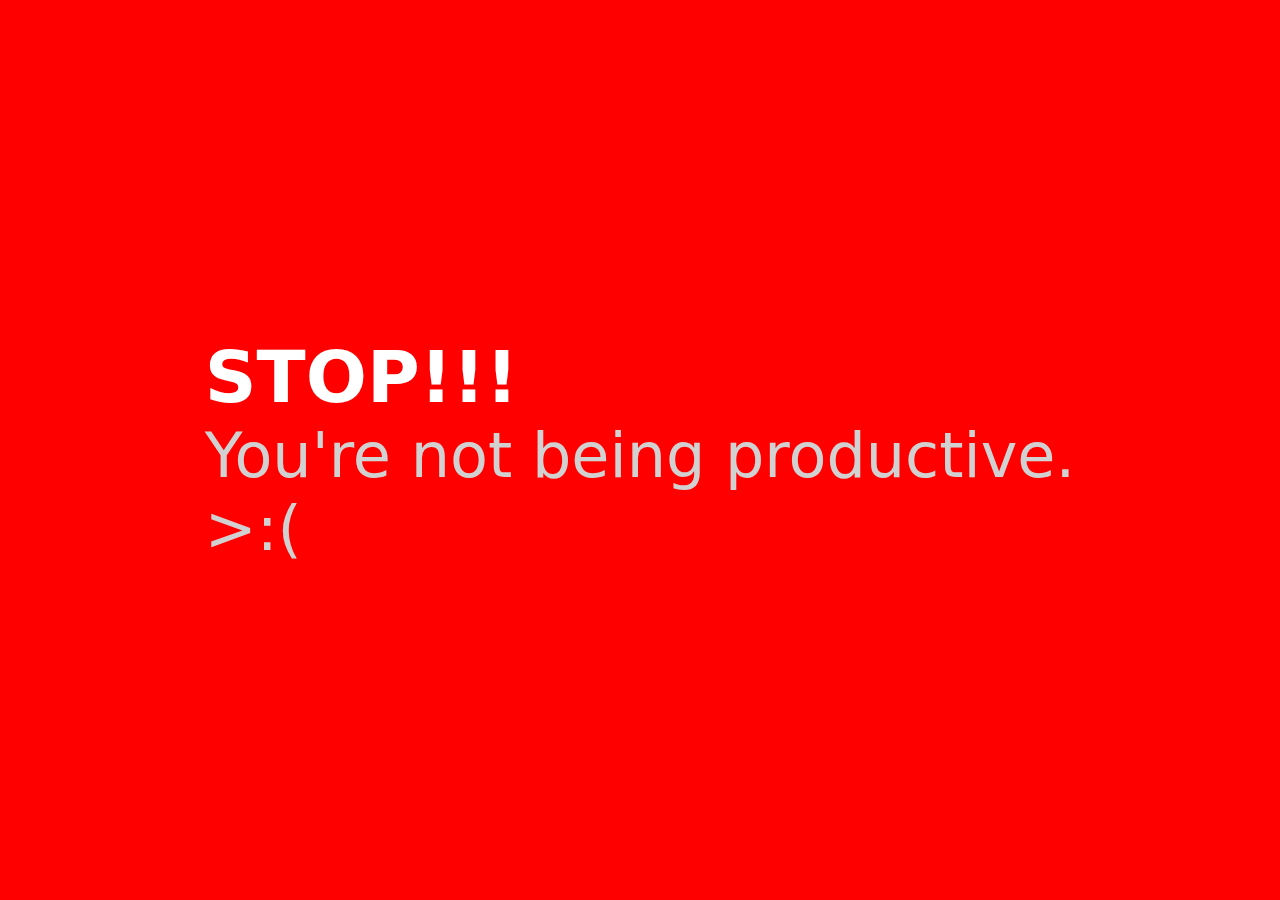
<file: Extension2/assets/Unproductive-Page-main/index.html>
<!DOCTYPE html>
<html lang="en">
<head>
    <meta charset="UTF-8">
    <meta name="viewport" content="width=device-width, initial-scale=1.0">
    <link rel="stylesheet" href="style.css">
    <title>You're not being productive >:(</title>
</head>
<body>
    <div class="message">
        <h1 class="L">STOP!!!</h1>
        <p class="M">You're not being productive.</p>
        <p class="XL">>:(</p>
    </div>
</body>
</html>
</file>
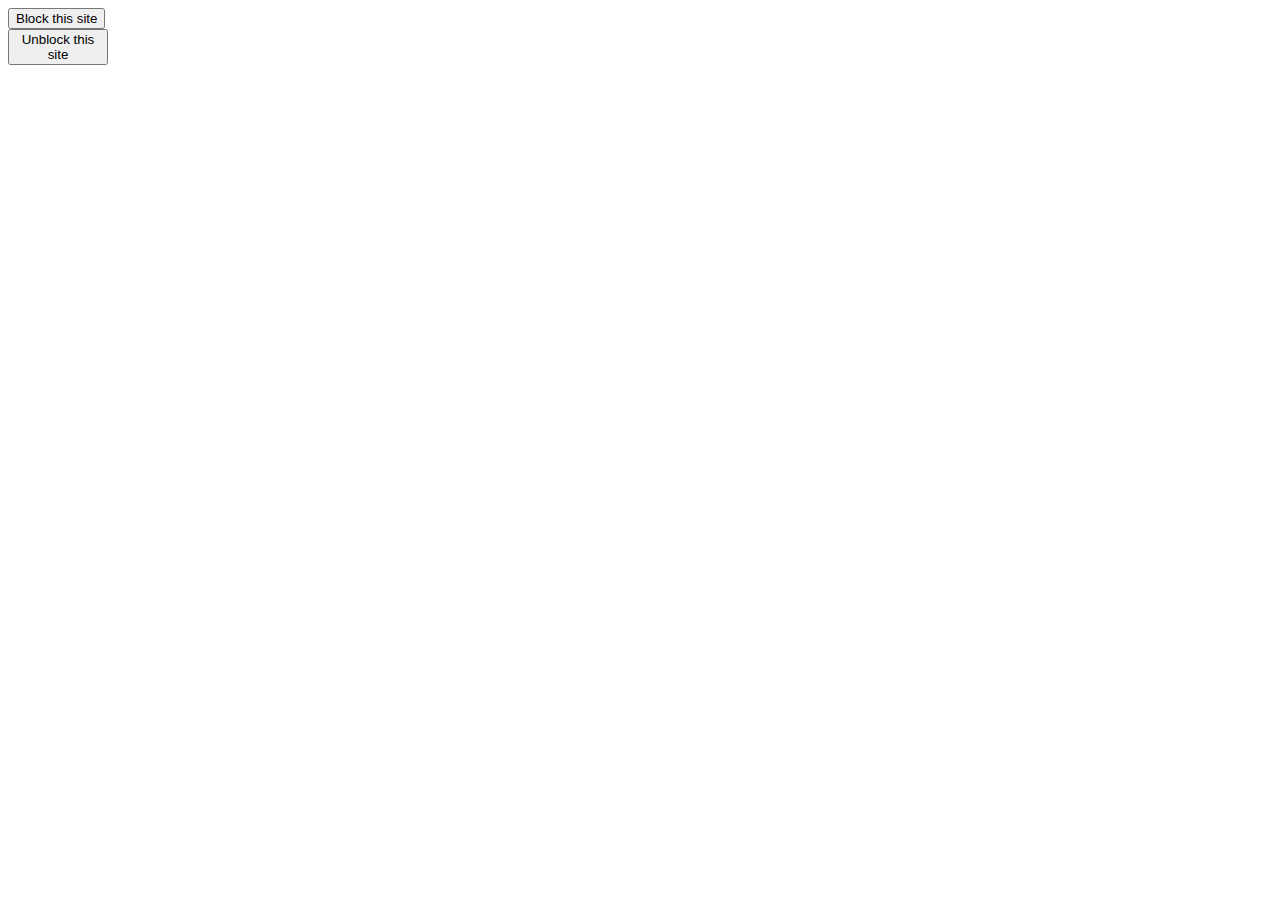
<file: Extension2/popup.html>
<!DOCTYPE html>
<html>
    <head>
        <meta charset="12-UTF">
        <style>
            .container {
                width: 100px;
                height: 50px;
            }
        </style>
    </head>
    <body>
        <script src="content.js"></script>
        <div class="container">
            <button id="btn-1">Block this site</button>
            <button id="btn-2">Unblock this site</button>
        </div>
    </body>
</html>
</file>
<file: Extension2/assets/Unproductive-Page-main/style.css>
html, body {
    display: flex;
    width: 100%;
    height: 100%;
    background-color: red;
    font-family: system-ui, -apple-system, BlinkMacSystemFont, 'Segoe UI', Roboto, Oxygen, Ubuntu, Cantarell, 'Open Sans', 'Helvetica Neue', sans-serif;
    align-items: center;
    justify-content: center;
}

.message{
    width: fit-content;
    height: fit-content;
}

.L {
    font-weight: 900;
    color: #ffffff;
    font-size: 72px;
}

.M, .XL {
    font-weight: 500;
    color: #d1d1d1;
    font-size: 62px;
}

.L, .M, .XL {
    margin: 0;
    width: fit-content;
    height: fit-content;
}
</file>
